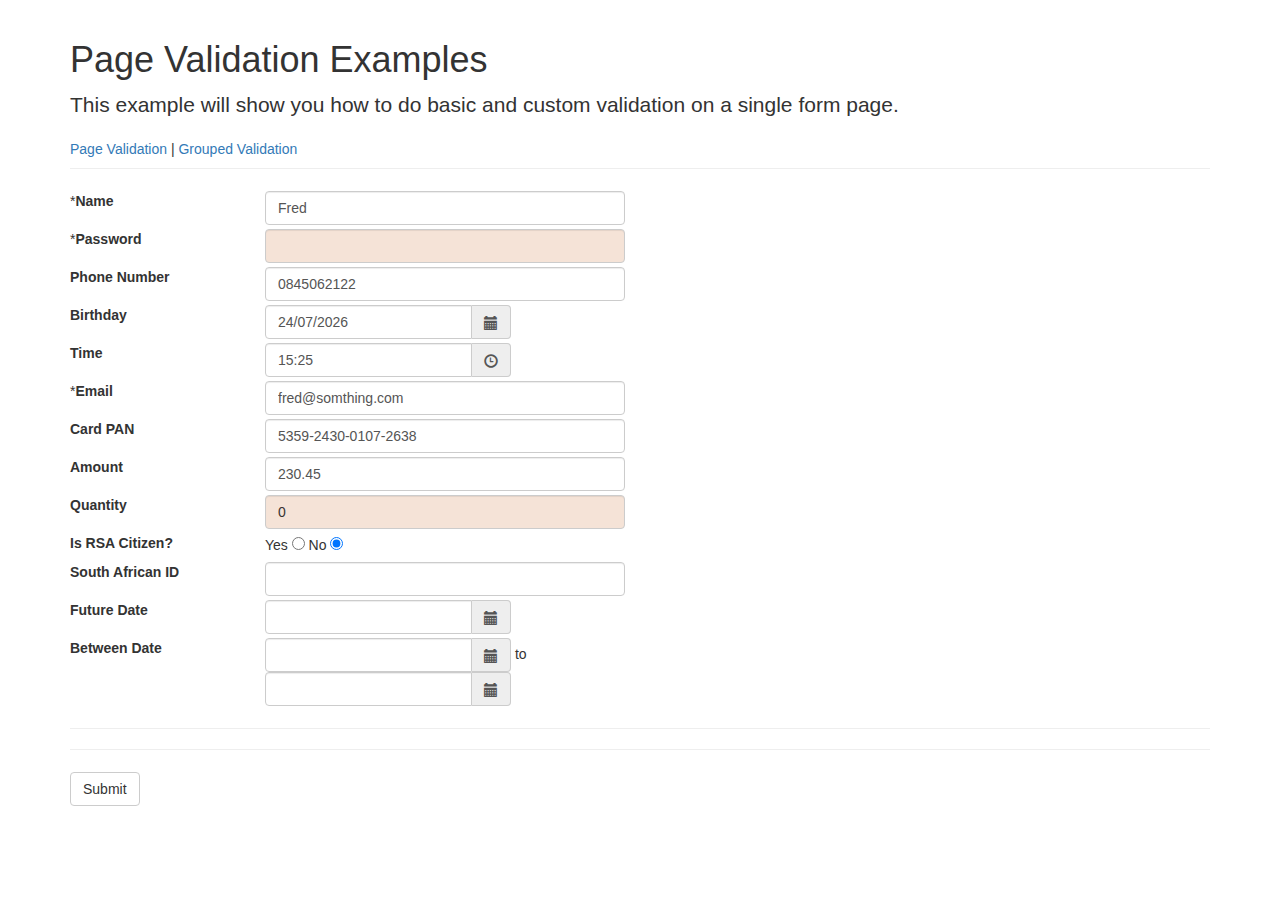
<file: index.html>
﻿<html>
<head>
	<meta charset="utf-8">
    <meta http-equiv="X-UA-Compatible" content="IE=edge">
    <meta name="viewport" content="width=device-width, initial-scale=1">
	
    <title>Example Validation</title>
	<link rel="stylesheet" href="css/lib/bootstrap.min.css">
	<link rel="stylesheet" type="text/css" href="css/lib/bootstrap-datetimepicker.css">
	<script src="scripts/lib/jquery-latest.min.js"></script>
	<script src="scripts/lib/bootstrap.min.js"></script>
	<script src="scripts/lib/knockout-min.js"></script>
	<script src="scripts/lib/jquery.creditCardValidator.js"></script>
	<script src="scripts/lib/moment-with-locales.js"></script>
	<script src="scripts/lib/bootstrap-datetimepicker.min.js"></script>
	<script src="scripts/lib/moment.js"></script>
				
	<!-- Custom files -->
	<link rel="stylesheet" type="text/css" href="css/site.css">
	
	<script src="scripts/site.js"></script>
	<script src="scripts/validation.js"></script>
	<script src="scripts/pageValidation.js"></script>
	
	<!-- HTML5 shim and Respond.js for IE8 support of HTML5 elements and media queries -->
    <!-- WARNING: Respond.js doesn't work if you view the page via file:// -->
    <!--[if lt IE 9]>
      <script src="https://oss.maxcdn.com/html5shiv/3.7.2/html5shiv.min.js"></script>
      <script src="https://oss.maxcdn.com/respond/1.4.2/respond.min.js"></script>
    <![endif]-->		
	
	<script>
		
	$().ready(function() {
		var data = {
			name: "Fred",
			password: "",
			email: "fred@somthing.com",
			phone: "0845062122",
			pan: "5359-2430-0107-2638",
			amount: "230.45",
			quantity: 0,
			rsid: undefined,
			birthday: site.common.date.now(),
			isCitizen: "false",
			createTime: new Date
		};
		
		site.page.createViewModel(data);
		ko.applyBindings(site.page.viewModel);			
	});					
			
	</script>
	
</head>
<body>
   <div class="container">
	  <form class="form-inline">
		<div class="page-header">
			<h1>Page Validation Examples</h1>
			<p class="lead">This example will show you how to do basic and custom validation on a single form page.</p>
			<a href="index.html">Page Validation</a> | <a href="group.html">Grouped Validation</a>
		</div>

		<div class="row">
			<div class="col-md-2">
				*<label for="name">Name</label>			
			</div>
			<div class="col-md-4">
				 <input type="text" class="form-control fill-max" id="name" data-bind="value: name, css: {error: name.hasError}">
				 <span class="error" data-bind="text: name.message"></span>
			</div>
		</div>
		<div class="row">
			<div class="col-md-2">
				*<label for="name">Password</label>			
			</div>
			<div class="col-md-4">
				 <input type="password" class="form-control fill-max" id="password" data-bind="value: password, css: {error: password.hasError}">
				 <span class="error" data-bind="text: password.message"></span>
			</div>
		</div>
		<div class="row">
			<div class="col-md-2">
				<label for="phone">Phone Number</label>
			</div>
			<div class="col-md-4">
				 <input type="text" maxlength="12" class="form-control fill-max" id="phone" placeholder="+27 __ ___ ____" data-bind="value: phone, css: {error: phone.hasError}">
				 <span class="error" data-bind="text: phone.message"></span>
			</div>
		</div>
		<div class="row">
			<div class="col-md-2">
				<label for="birthday">Birthday</label>			
			</div>
			<div class="col-md-4">
			
				<div class="form-group">
					<div class="input-group date">
						<input id="birthday" type='text' class="form-control" data-bind="datepicker: birthday" />
						<span class="input-group-addon">
							<span class="glyphicon glyphicon-calendar"></span>
						</span>
					</div>
				</div>
				 <span class="error" data-bind="text: birthday.message"></span>
			</div>
		</div>
		<div class="row">
			<div class="col-md-2">
				<label for="birthday">Time</label>			
			</div>
			<div class="col-md-4">
			
				<div class="form-group">
					<div class='input-group date'>
						<input type='text' class="form-control" data-bind="dateTime: createTime" />
						<span class="input-group-addon">
							<span class="glyphicon glyphicon-time"></span>
						</span>
					</div>
				</div>
				 <span class="error" data-bind="text: birthday.message"></span>
			</div>
		</div>
		<div class="row">
			<div class="col-md-2">
				*<label for="email">Email</label>			
			</div>
			<div class="col-md-4">
				 <input type="text" class="form-control fill-max" id="email" placeholder="Email address" data-bind="value: email, css: {error: email.hasError}">
				 <span class="error" data-bind="text: email.message"></span>
			</div>
		</div>
		<div class="row">
			<div class="col-md-2">
				<label for="pan">Card PAN</label>			
			</div>
			<div class="col-md-4">
				 <input type="text" maxlength="19" class="form-control fill-max" id="pan" placeholder="____-____-____-____" data-bind="value: pan, css: {error: pan.hasError}">
				 <span class="error" data-bind="text: pan.message"></span>
			</div>
		</div>
		<div class="row">
			<div class="col-md-2">
				<label for="amount">Amount</label>			
			</div>
			<div class="col-md-4">
				 <input type="text" class="form-control fill-max" id="amount" data-bind="value: amount, css: {error: amount.hasError}">
				 <span class="error" data-bind="text: amount.message"></span>
			</div>
		</div>
		<div class="row">
			<div class="col-md-2">
				<label for="quantity">Quantity</label>			
			</div>
			<div class="col-md-4">
				 <input type="text" class="form-control fill-max" id="quantity" data-bind="value: quantity, css: {error: quantity.hasError}">
				 <span class="error" data-bind="text: quantity.message"></span>
			</div>
		</div>
		<div class="row">
			<div class="col-md-2">
				<label for="isCitizen">Is RSA Citizen?</label>			
			</div>
            <div id="isCitizen" class="col-md-4">
                Yes <input name="isCitizen" type="radio" value="true" data-bind="checked: isCitizen">
                No <input name="isCitizen" type="radio" value="false" data-bind="checked: isCitizen">
                <span class="error" data-bind="text: isCitizen.message"></span>
            </div>
		</div>
	      <div class="row">
	          <div class="col-md-2">
	              <label for="rsid"><span data-bind="visible: isCitizen.value">*</span>South African ID</label>
	          </div>
	          <div class="col-md-4">
	              <input type="text" class="form-control fill-max" id="rsid" data-bind="value: rsid, css: {error: rsid.hasError}">
	              <span class="error" data-bind="text: rsid.message"></span>
	          </div>
	      </div>
	      <div class="row">
	          <div class="col-md-2">
	              <label for="futureDate">Future Date</label>
	          </div>
	          <div class="col-md-4">

	              <div class="form-group">
	                  <div class="input-group date">
	                      <input id="futureDate" type="text" class="form-control" data-bind="datepicker: futureDate"/>
	                      <span class="input-group-addon">
                            <span class="glyphicon glyphicon-calendar"></span>
                        </span>
	                  </div>
	              </div>
                <span class="error" data-bind="text: futureDate.message, css: {error: futureDate.hasError}"></span>
	          </div>
	      </div>
        <div class="row">
            <div class="col-md-2">
                <label for="betweenDate">Between Date</label>
            </div>
            <div class="col-md-4">

                <div id="betweenDate" class="form-group">
                    <div class="input-group date">
                        <input type="text" class="form-control" data-bind="datepicker: dateOne, css: {error: dateOne.hasError}" />
                        <span class="input-group-addon">
                            <span class="glyphicon glyphicon-calendar"></span>
                        </span>
                    </div>
                    to
                    <div class="input-group date">
                        <input type="text" class="form-control" data-bind="datepicker: dateTwo, css: {error: dateTwo.hasError}" />
                        <span class="input-group-addon">
                            <span class="glyphicon glyphicon-calendar"></span>
                        </span>
                    </div>
                </div>
                <span class="error" data-bind="text: dateOne.message"></span>
                <span class="error" data-bind="text: dateTwo.message"></span>
            </div>
        </div>

		<hr>		
		<hr />
		<div class="row">
			<div class="col-md-1">
				<button type="submit" class="btn btn-default" data-bind="click: onSubmit">Submit</button>			
			</div>
			<div class="col-md-4">
				<span data-bind="text: message" class="feedback"></span>			
			</div>
		</div>	
		<div class="row">
			<div class="col-md-6"><span id="output"></span></div>
		</div>
		
	  </form>		
    </div>	
	
</body>
</html>
</file>
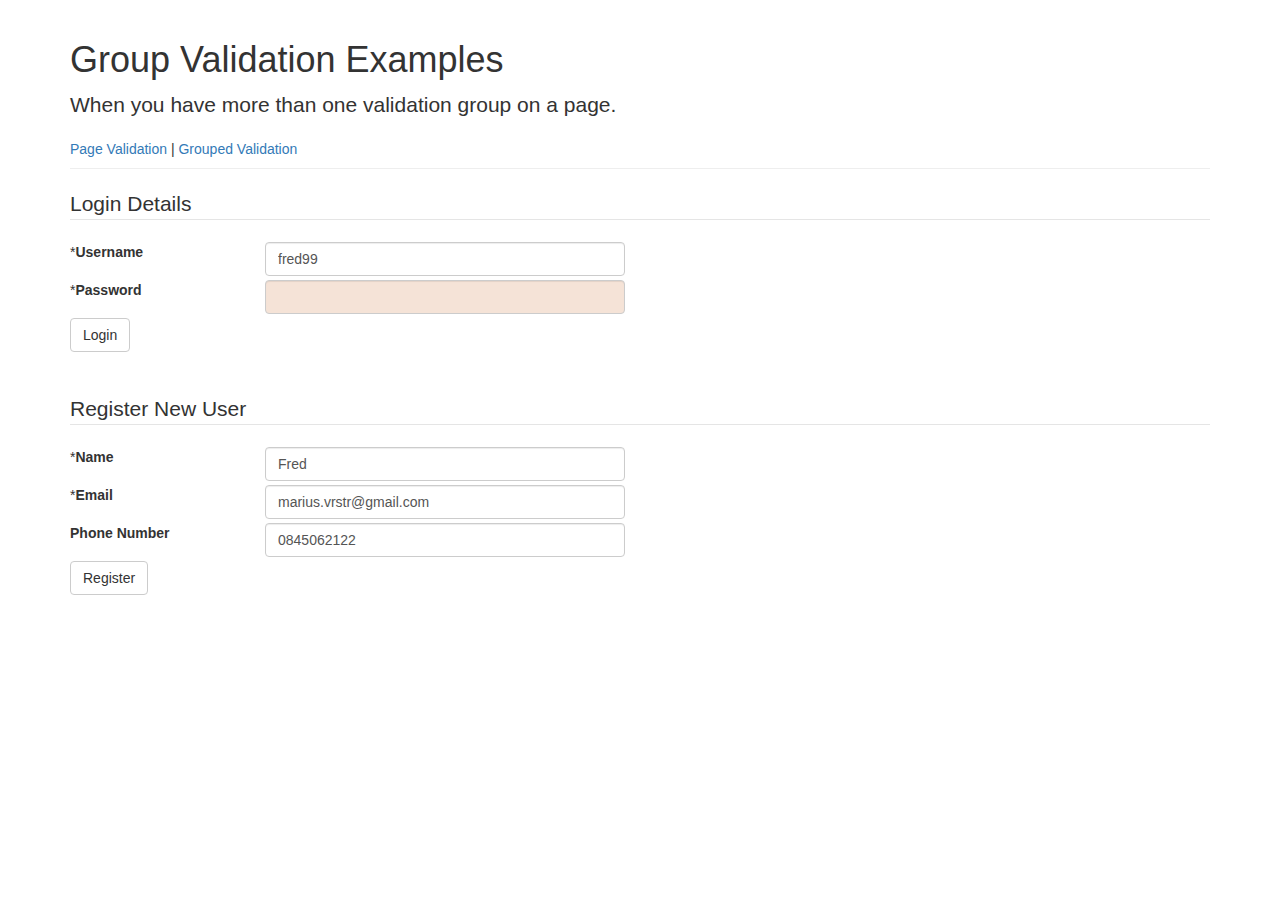
<file: group.html>
<html>
<head>
	<meta charset="utf-8">
    <meta http-equiv="X-UA-Compatible" content="IE=edge">
    <meta name="viewport" content="width=device-width, initial-scale=1">
	
    <title>Example Validation</title>
	<link rel="stylesheet" href="css/lib/bootstrap.min.css">
	<script src="scripts/lib/jquery-latest.min.js"></script>
	<script src="scripts/lib/bootstrap.min.js"></script>
	<script src="scripts/lib/knockout-min.js"></script>
	<script src="scripts/lib/jquery.creditCardValidator.js"></script>
		
	<!-- Custom files -->
	<link rel="stylesheet" type="text/css" href="css/site.css">
	<script src="scripts/site.js"></script>
	<script src="scripts/validation.js"></script>
	<script src="scripts/groupValidation.js"></script>
	
	<!-- HTML5 shim and Respond.js for IE8 support of HTML5 elements and media queries -->
    <!-- WARNING: Respond.js doesn't work if you view the page via file:// -->
    <!--[if lt IE 9]>
      <script src="https://oss.maxcdn.com/html5shiv/3.7.2/html5shiv.min.js"></script>
      <script src="https://oss.maxcdn.com/respond/1.4.2/respond.min.js"></script>
    <![endif]-->		
	
	<script>
		
	$().ready(function() {
		var data = {
			userName: "fred99",
			password: "",
			name: "Fred",
			email: "marius.vrstr@gmail.com",
			phone: "0845062122"
		};
		
		site.page.createViewModel(data);
		ko.applyBindings(site.page.viewModel);			
	});		
			
			
	</script>
	
</head>
<body>
   <div class="container">
	  <form class="form-inline">
		<div class="page-header">
			<h1>Group Validation Examples</h1>
			<p class="lead">When you have more than one validation group on a page.</p>
			<a href="index.html">Page Validation</a> | <a href="group.html">Grouped Validation</a>
		</div>

		<fieldset>
			<legend>Login Details</legend>
				<div class="row">
					<div class="col-md-2">
						*<label for="userName">Username</label>			
					</div>
					<div class="col-md-4">
						 <input type="text" class="form-control fill-max" id="userName" data-bind="value: login.userName, css: {error: login.userName.hasError}">
						 <span class="error" data-bind="text: login.userName.message"></span>
					</div>
				</div>
				<div class="row">
					<div class="col-md-2">
						*<label for="name">Password</label>			
					</div>
					<div class="col-md-4">
						 <input type="password" class="form-control fill-max" id="name" data-bind="value: login.password, css: {error: login.password.hasError}">
						 <span class="error" data-bind="text: login.password.message"></span>
					</div>
				</div>
				<div class="row">
					<div class="col-md-1">
						<button type="submit" class="btn btn-default" data-bind="click: login.submit">Login</button>			
					</div>
					<div class="col-md-6">
						<span data-bind="text: login.message" class="feedback"></span>		
					</div>
				</div>	
		
		</fieldset>
		
		</br>
		</br>
		
		<fieldset>
			<legend>Register New User</legend>
				<div class="row">
					<div class="col-md-2">
						*<label for="name">Name</label>			
					</div>
					<div class="col-md-4">
						 <input type="text" class="form-control fill-max" id="name" data-bind="value: register.name, css: {error: register.name.hasError}">
						 <span class="error" data-bind="text: register.name.message"></span>
					</div>
				</div>
				<div class="row">
					<div class="col-md-2">
						*<label for="email">Email</label>			
					</div>
					<div class="col-md-4">
						 <input type="text" class="form-control fill-max" id="email" data-bind="value: register.email, css: {error: register.email.hasError}">
						 <span class="error" data-bind="text: register.email.message"></span>
					</div>
				</div>
				<div class="row">
					<div class="col-md-2">
						<label for="phone">Phone Number</label>
					</div>
					<div class="col-md-4">
						 <input type="text" class="form-control fill-max" id="phone" placeholder="+27 __ ___ ____" data-bind="value: register.phone, css: {error: register.phone.hasError}">
						 <span class="error" data-bind="text: register.phone.message"></span>
					</div>
				</div>
				<div class="row">
					<div class="col-md-1">
						<button type="submit" class="btn btn-default" data-bind="click: register.submit">Register</button>			
					</div>
					<div class="col-md-6">
						<span data-bind="text: register.message" class="feedback"></span>		
					</div>
				</div>	
		</fieldset>
		
	  </form>		
    </div>	
	
</body>
</html>
</file>
<file: css/site.css>
.row  {
	padding: 2px 0 2px 0;
}

input.form-control.fill-max {
	width: 100%;	
}

input.error, select.error  {
	background-color: #F5E3D7;
	color: #383432;
	font-weight: normal;
	font-size: 1em;	
}

.error {
	color: red;
	font-size: 0.8em;	
	font-weight: italic;
}

.feedback {
	color: blue;
}

input.form-control[data-bind^="date"] {
    background-color: #fff;
}
</file>
